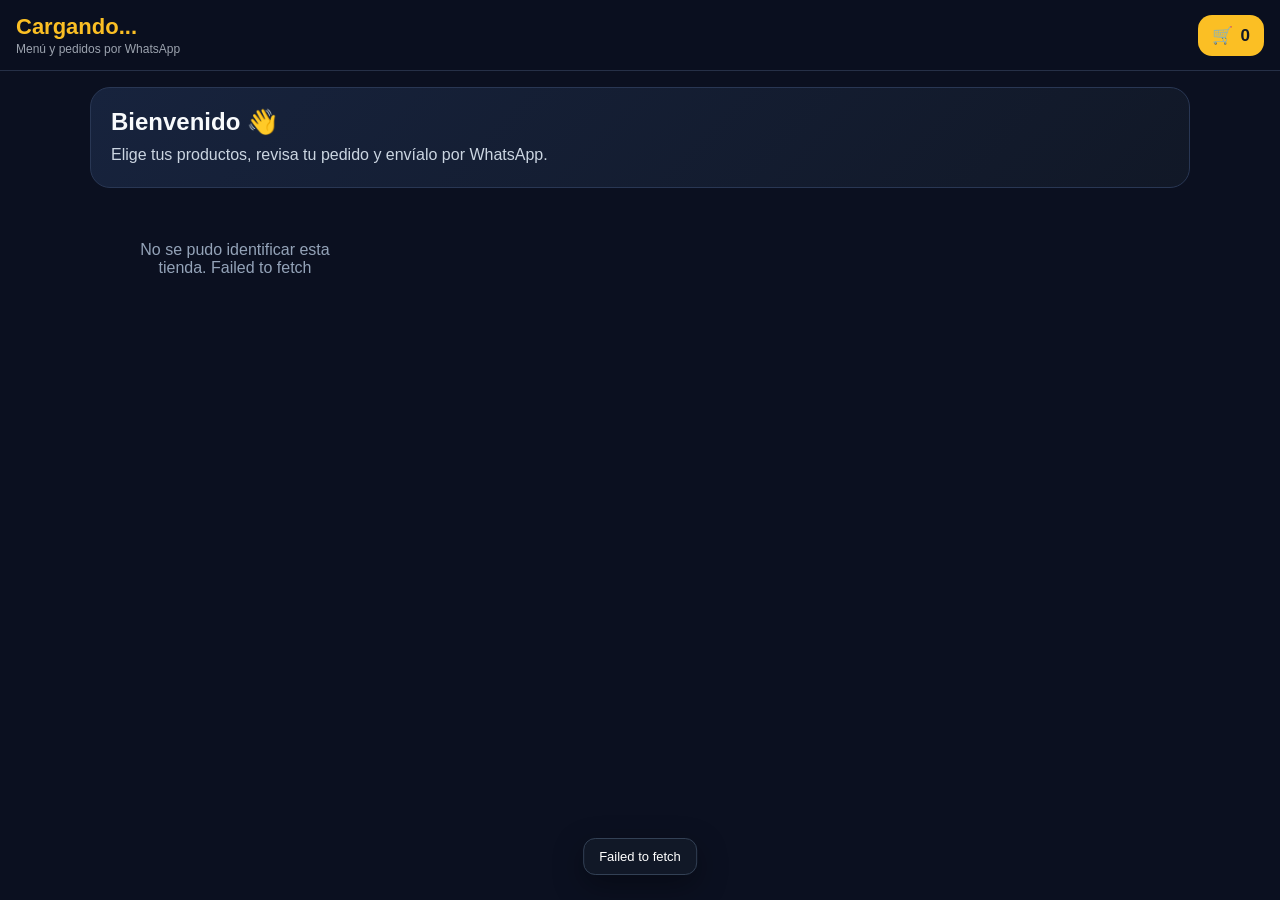
<file: index.html>
<!DOCTYPE html>
<html lang="es">
<head>
  <meta charset="UTF-8">
  <meta name="viewport"
        content="width=device-width, initial-scale=1, viewport-fit=cover">
  <meta name="theme-color" content="#0b1020">
  <meta name="apple-mobile-web-app-capable" content="yes">
  <meta name="mobile-web-app-capable" content="yes">

  <link rel="manifest" href="./manifest.json">
  <title>LC Commerce</title>
  <link rel="stylesheet" href="./style.css">
</head>

<body>

<header class="top">
  <div>
    <div class="brand" id="storeName">
      Cargando...
    </div>
    <div class="sub">
      Menú y pedidos por WhatsApp
    </div>
  </div>

  <button id="cartBtn" class="cart">
    🛒 <b id="cartCount">0</b>
  </button>
</header>

<section class="hero">
  <div>
    <h1 id="heroTitle">Bienvenido 👋</h1>
    <p>
      Elige tus productos, revisa tu pedido
      y envíalo por WhatsApp.
    </p>
  </div>
</section>

<nav id="categories" class="cats"></nav>

<main id="products" class="products"></main>

<div id="cartPanel" class="drawer hidden">
  <div class="drawerBox">

    <div class="drawerHead">
      <h2>🛒 Tu pedido</h2>
      <button id="closeCart">✕</button>
    </div>

    <div id="cartItems"></div>

    <div class="total">
      <span>Total</span>
      <strong id="total">$0.00</strong>
    </div>

    <label for="customerName">Nombre</label>
    <input
      id="customerName"
      type="text"
      placeholder="Tu nombre"
      autocomplete="name"
      required>

    <label for="customerPhone">Teléfono / WhatsApp</label>
    <input
      id="customerPhone"
      type="tel"
      placeholder="Ej. 6561234567"
      autocomplete="tel"
      inputmode="tel"
      required>

    <small class="note">
      Incluye tu número de 10 dígitos. Se utilizará
      para contactarte sobre tu pedido.
    </small>

    <label for="delivery">Entrega</label>
    <select id="delivery">
      <option value="recoger">🏪 Recoger en el local</option>
      <option value="domicilio">🛵 Envío a domicilio</option>
    </select>

    <label for="address">Dirección / referencia</label>
    <textarea id="address" rows="2" placeholder="Calle, número, colonia y referencia"></textarea>

    <button id="whatsappBtn" class="primary">
      📲 Enviar pedido por WhatsApp
    </button>

    <div id="payBox" class="hidden">
      <button id="payBtn" class="pay">
        💳 Pagar con Mercado Pago
      </button>
    </div>

  </div>
</div>

<div id="toast"></div>

<script src="./app.js?v=20261118-1"></script>

</body>
</html>
</file>
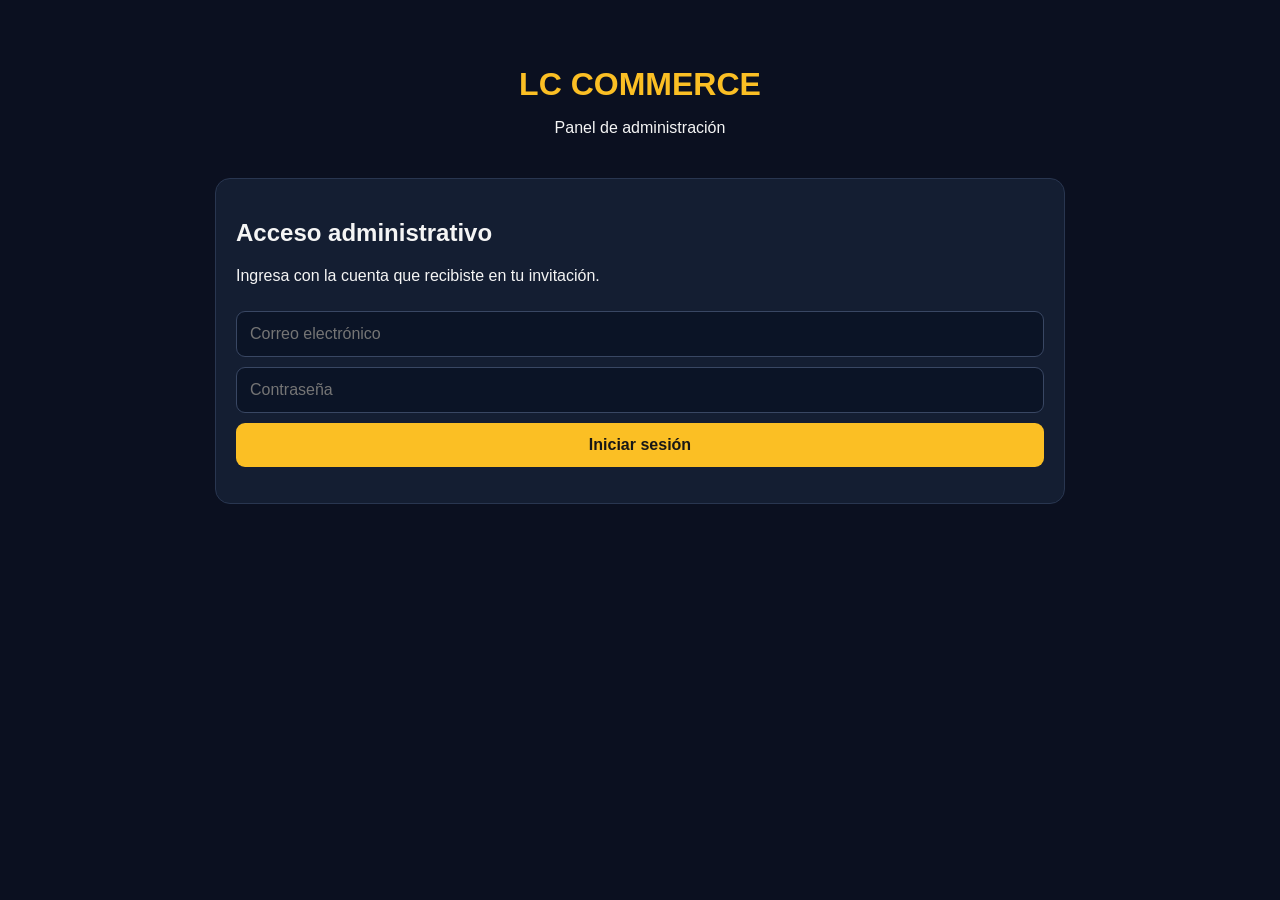
<file: admin.html>
<!DOCTYPE html>
<html lang="es">
<head>
  <meta charset="UTF-8">
  <meta name="viewport" content="width=device-width, initial-scale=1, viewport-fit=cover">
  <meta name="theme-color" content="#0b1020">
  <title>Administración | LC Commerce</title>
  <link rel="stylesheet" href="./style.css">
  <style>
    body {
      background: #0b1020;
      color: #f5f5f5;
      font-family: -apple-system, BlinkMacSystemFont, "Segoe UI", Arial, sans-serif;
      margin: 0;
      padding: 20px;
    }
    .admin-container {
      max-width: 850px;
      margin: auto;
    }
    .admin-header {
      text-align: center;
      padding: 25px 10px;
    }
    .admin-header h1 {
      color: #fbbf24;
      margin-bottom: 6px;
    }
    .admin-card {
      background: #141e32;
      border: 1px solid #293650;
      border-radius: 15px;
      padding: 20px;
      margin-bottom: 18px;
    }
    input, button, select {
      box-sizing: border-box;
      width: 100%;
      padding: 13px;
      margin-top: 10px;
      border-radius: 9px;
      font-size: 16px;
    }
    input, select, textarea {
      background: #0b1426;
      color: white;
      border: 1px solid #394763;
    }
    button {
      background: #fbbf24;
      color: #171717;
      border: 0;
      font-weight: bold;
      cursor: pointer;
    }
    button.secondary {
      background: #263650;
      color: white;
    }
    a.store-link {
      display: block;
      margin-top: 10px;
      padding: 13px;
      border-radius: 9px;
      background: #263650;
      color: #fbbf24;
      text-align: center;
      font-weight: bold;
      text-decoration: none;
    }
    #adminPanel {
      display: none;
    }
    #storePicker {
      display: none;
    }
    #message {
      margin-top: 12px;
      color: #fbbf24;
      overflow-wrap: anywhere;
    }
    .admin-menu {
      display: grid;
      grid-template-columns: repeat(2, 1fr);
      gap: 10px;
    }
    .admin-menu button:last-child {
      grid-column: 1 / -1;
    }
  </style>
</head>
<body>
  <main class="admin-container">
    <header class="admin-header">
      <h1>LC COMMERCE</h1>
      <p>Panel de administración</p>
    </header>

    <section class="admin-card" id="loginPanel">
      <h2>Acceso administrativo</h2>
      <p>Ingresa con la cuenta que recibiste en tu invitación.</p>

      <form id="loginForm">
        <input
          type="email"
          id="email"
          placeholder="Correo electrónico"
          autocomplete="username"
          required
        >
        <input
          type="password"
          id="password"
          placeholder="Contraseña"
          autocomplete="current-password"
          required
        >
        <button type="submit">Iniciar sesión</button>
      </form>
      <p id="message" role="status"></p>
    </section>

    <section id="adminPanel">
      <div class="admin-card">
        <h2 id="welcomeTitle">Bienvenido</h2>
        <p>Tu sesión administrativa está activa.</p>

        <div id="storePicker">
          <label for="storeSelect">Negocio</label>
          <select id="storeSelect"></select>
        </div>

        <div class="admin-menu">
          <button type="button" id="productsBtn">📦 Productos</button>
          <button type="button" id="categoriesBtn">🏷️ Categorías</button>
          <button type="button" id="ordersBtn">🧾 Pedidos</button>
          <button type="button" id="imagesBtn">🖼️ Imágenes</button>
          <button type="button" id="businessBtn">🏪 Mi negocio</button>
        </div>

        <a
          id="storeLink"
          class="store-link"
          href="./"
          target="_blank"
          rel="noopener noreferrer">
          👀 Ver mi tienda
        </a>

        <button type="button" class="secondary" id="logoutBtn">
          Cerrar sesión
        </button>
      </div>

      <div class="admin-card" id="workspace">
        <h3>Administración</h3>
        <p>Selecciona una sección para comenzar.</p>
      </div>
    </section>
  </main>
<script>
  const script = document.createElement("script");
  script.src = "./admin.js?v=" + Date.now();
  document.body.appendChild(script);
</script>
</body>
</html>
</file>
<file: style.css>
* {
  box-sizing: border-box;
}

body {
  margin: 0;
  background: #0b1020;
  color: #f8fafc;
  font-family:
    -apple-system,
    BlinkMacSystemFont,
    "Segoe UI",
    sans-serif;
}

/* CABECERA */

.top {
  position: sticky;
  top: 0;
  z-index: 10;

  display: flex;
  justify-content: space-between;
  align-items: center;

  padding: 14px 16px;

  background: rgba(11, 16, 32, 0.96);

  border-bottom: 1px solid #263047;

  backdrop-filter: blur(10px);
}

.brand {
  font-size: 22px;
  font-weight: 900;
  color: #fbbf24;
}

.brand span {
  color: #ffffff;
}

.sub {
  margin-top: 2px;
  font-size: 12px;
  color: #9ca3af;
}

/* CARRITO */

.cart {
  border: 0;
  background: #fbbf24;
  color: #111827;

  border-radius: 14px;

  padding: 10px 14px;

  font-size: 17px;
  font-weight: 800;

  cursor: pointer;
}

.cart b {
  margin-left: 3px;
}

/* PORTADA */

.hero {
  margin: 16px;

  padding: 20px;

  border-radius: 20px;

  background:
    linear-gradient(
      135deg,
      #17233d,
      #111827
    );

  border: 1px solid #293754;
}

.hero h1 {
  margin: 0 0 7px;

  font-size: 24px;
}

.hero p {
  margin: 0;

  color: #cbd5e1;

  line-height: 1.5;
}

/* CATEGORÍAS */

.cats {
  display: flex;

  gap: 8px;

  overflow-x: auto;

  padding:
    0 16px 12px;

  scrollbar-width: none;
}

.cats::-webkit-scrollbar {
  display: none;
}

.cats button {
  white-space: nowrap;

  border: 1px solid #334155;

  background: #111827;

  color: #cbd5e1;

  border-radius: 999px;

  padding: 9px 14px;

  font-size: 13px;

  cursor: pointer;
}

.cats button.active {
  background: #fbbf24;

  color: #111827;

  border-color: #fbbf24;

  font-weight: 800;
}

/* PRODUCTOS */

.products {
  display: grid;

  grid-template-columns:
    repeat(2, minmax(0, 1fr));

  gap: 12px;

  padding:
    0 16px 100px;
}

.card {
  overflow: hidden;

  background: #111827;

  border:
    1px solid #27344d;

  border-radius: 18px;

  box-shadow:
    0 8px 25px rgba(0, 0, 0, 0.18);
}

.photo {
  height: 130px;

  display: flex;

  align-items: center;

  justify-content: center;

  background: #1e293b;

  font-size: 50px;
}

.info {
  padding: 12px;
}

.name {
  font-weight: 800;

  font-size: 15px;
}

.desc {
  min-height: 34px;

  margin-top: 5px;

  font-size: 12px;

  line-height: 1.4;

  color: #94a3b8;
}

.price {
  margin:
    8px 0;

  color: #fbbf24;

  font-size: 18px;

  font-weight: 900;
}

.add {
  width: 100%;

  border: 0;

  border-radius: 12px;

  padding: 10px;

  background: #fbbf24;

  color: #111827;

  font-weight: 900;

  cursor: pointer;
}

.add:active {
  transform: scale(0.97);
}

/* CARRITO */

.drawer {
  position: fixed;

  inset: 0;

  z-index: 100;

  display: flex;

  align-items: flex-end;

  background:
    rgba(0, 0, 0, 0.72);
}

.hidden {
  display: none;
}

.drawerBox {
  width: 100%;

  max-height: 90vh;

  overflow-y: auto;

  padding: 18px;

  background: #0f172a;

  border-radius:
    24px 24px 0 0;
}

.drawerHead {
  display: flex;

  align-items: center;

  justify-content: space-between;
}

.drawerHead h2 {
  margin: 0;
}

.drawerHead button {
  border: 0;

  background: transparent;

  color: #ffffff;

  font-size: 22px;

  cursor: pointer;
}

/* PRODUCTOS DEL CARRITO */

.item {
  display: flex;

  align-items: center;

  gap: 10px;

  padding: 12px 0;

  border-bottom:
    1px solid #263047;
}

.item .emoji {
  font-size: 30px;
}

.itemMain {
  flex: 1;
}

.itemMain b {
  display: block;

  margin-bottom: 3px;
}

.itemMain div {
  color: #fbbf24;

  font-size: 14px;

  font-weight: 700;
}

.qty {
  display: flex;

  align-items: center;

  gap: 8px;
}

.qty button {
  width: 30px;

  height: 30px;

  border: 0;

  border-radius: 8px;

  background: #334155;

  color: #ffffff;

  font-size: 18px;

  cursor: pointer;
}

/* TOTAL */

.total {
  display: flex;

  justify-content: space-between;

  align-items: center;

  padding: 16px 0;

  font-size: 20px;
}

.total strong {
  color: #fbbf24;
}

/* FORMULARIO */

label {
  display: block;

  margin:
    10px 0 5px;

  font-size: 12px;

  color: #94a3b8;
}

input,
select,
textarea {
  width: 100%;

  padding: 11px;

  border:
    1px solid #334155;

  border-radius: 11px;

  background: #111827;

  color: #ffffff;

  font-family: inherit;

  outline: none;
}

input:focus,
select:focus,
textarea:focus {
  border-color: #fbbf24;
}

/* BOTONES */

.primary,
.pay {
  width: 100%;

  margin-top: 12px;

  padding: 13px;

  border: 0;

  border-radius: 13px;

  font-weight: 900;

  font-size: 14px;

  cursor: pointer;
}

.primary {
  background: #25d366;

  color: #07110a;
}

.pay {
  background: #3483fa;

  color: #ffffff;
}

.primary:active,
.pay:active {
  transform: scale(0.98);
}

.note {
  margin:
    10px 0 0;

  text-align: center;

  font-size: 11px;

  line-height: 1.4;

  color: #64748b;
}

/* CARRITO VACÍO */

.empty {
  padding: 25px 10px;

  text-align: center;

  color: #94a3b8;
}

/* AVISO */

#toast {
  position: fixed;

  left: 50%;

  bottom: 25px;

  z-index: 200;

  transform:
    translateX(-50%);

  display: none;

  padding: 10px 15px;

  border:
    1px solid #334155;

  border-radius: 12px;

  background: #111827;

  color: #ffffff;

  font-size: 13px;

  box-shadow:
    0 10px 30px rgba(0, 0, 0, 0.35);
}

/* TABLET / COMPUTADORA */

@media (min-width: 700px) {

  .products {
    max-width: 1100px;

    margin: 0 auto;

    grid-template-columns:
      repeat(4, minmax(0, 1fr));
  }

  .hero {
    max-width: 1100px;

    margin:
      16px auto;
  }

  .cats {
    max-width: 1100px;

    margin: 0 auto;
  }
}
</file>
